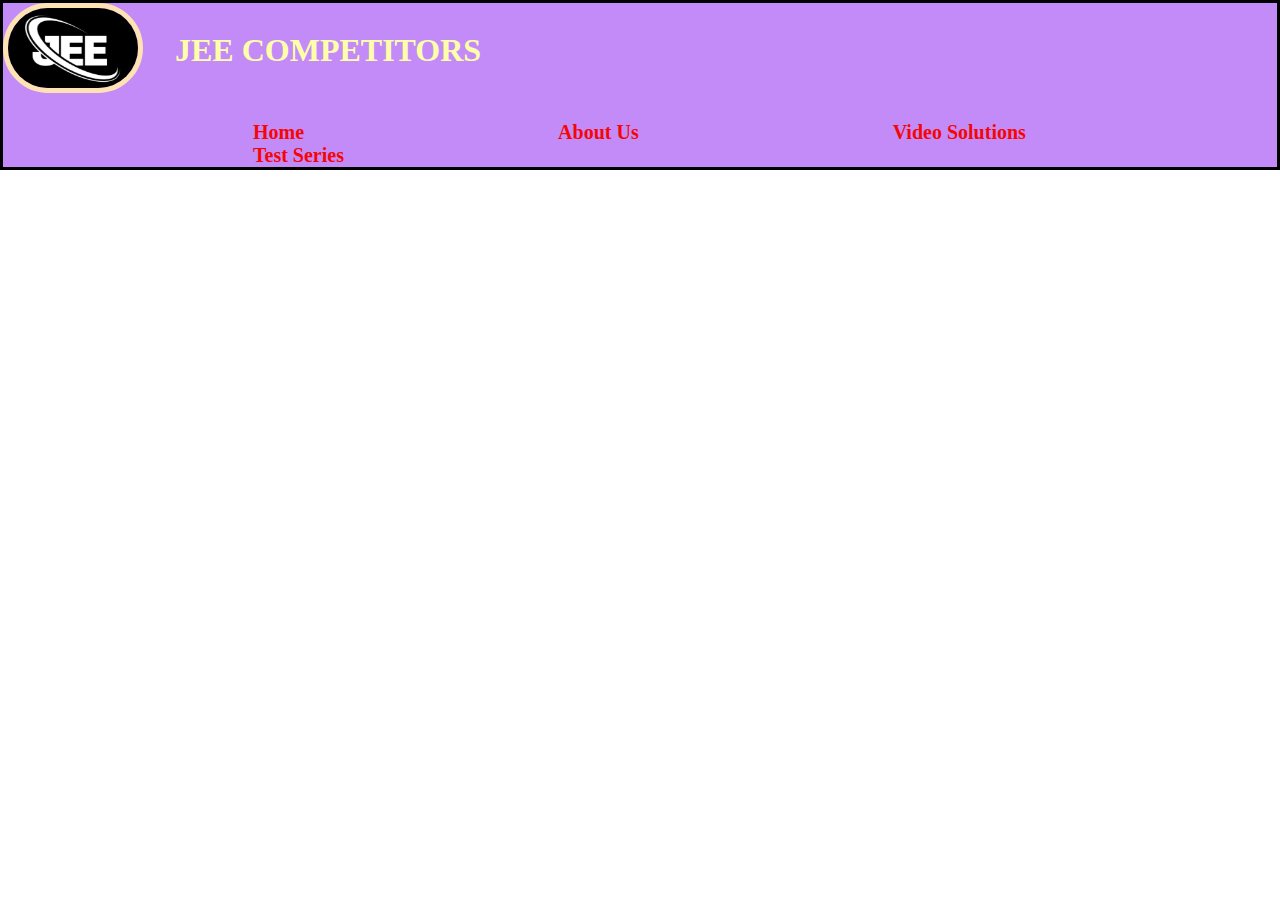
<file: index.html>
<!DOCTYPE html>
<html lang="en">
<head>
    <meta charset="UTF-8">
    <meta name="viewport" content="width=device-width, initial-scale=1.0">
    <link rel="stylesheet" href="style_home.css">
    <link rel="stylesheet" href="Solutions.html">
    <title>Home</title>
</head>
<body>
    <div id="title1">
    <div id="title2">
        <span>
            <img src="logo.png" alt="Logo" id="img1">
        </span>
            <h1 id="head1">JEE COMPETITORS</h1>
      
    </div>
        <span>
            <div>
                <a href="home.html" class="a1">Home</a>
                <a href="about.html" class="a1">About Us</a>
                <a href="Solutions.html" class="a1">Video Solutions</a>
                <a href="test.html" class="a1">Test Series</a>
            </div>
        </span>
    </div>    

    
    
</body>
</html>
</file>
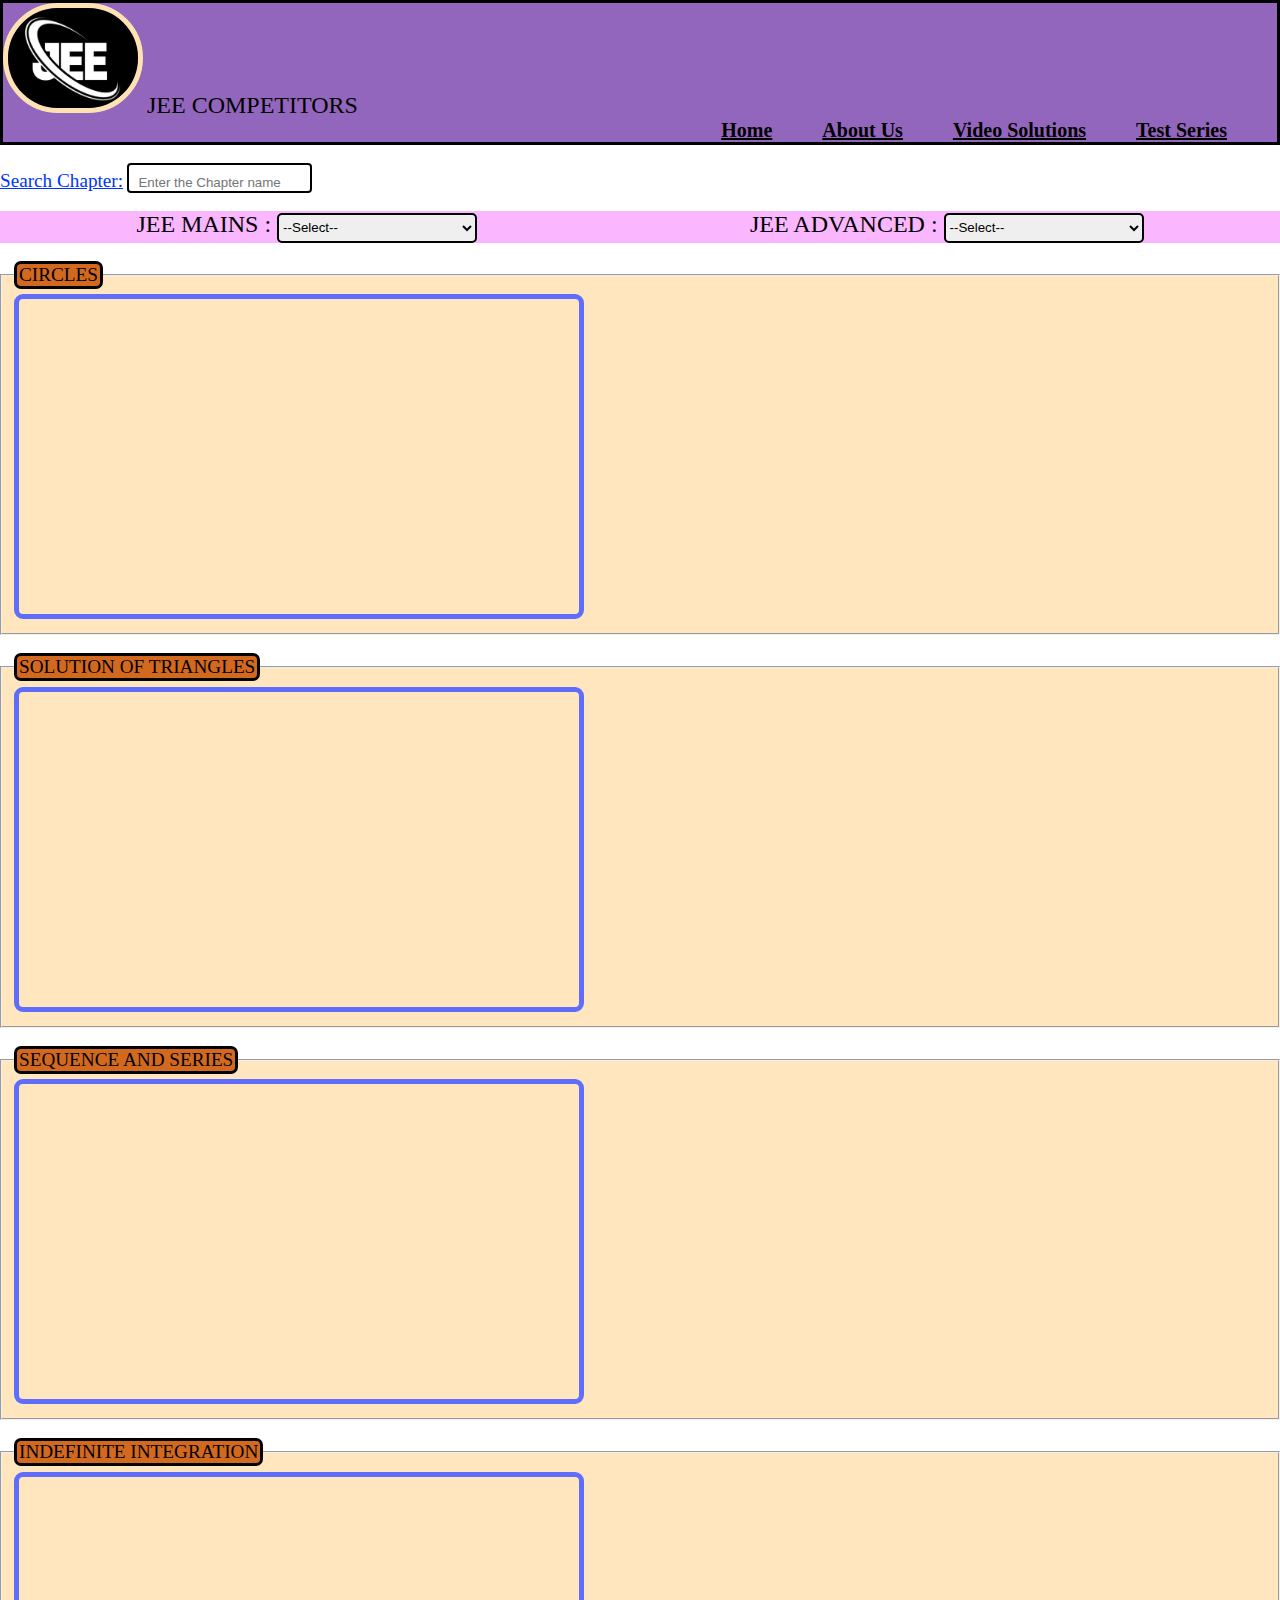
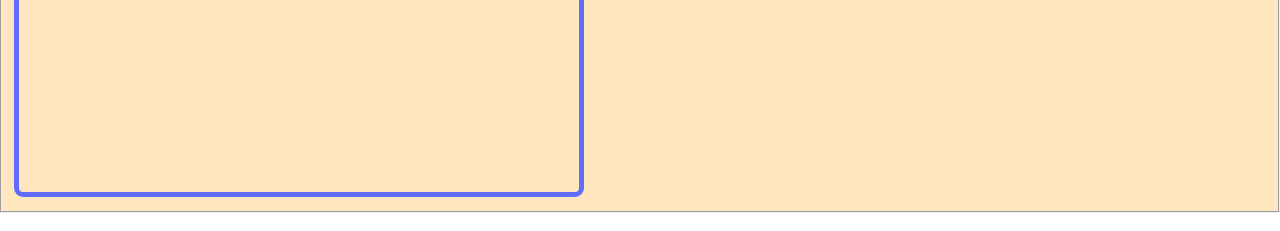
<file: Solutions.html>
<!DOCTYPE html>
<html lang="en">
<head>
    <meta charset="UTF-8">
    <meta name="viewport" content="width=device-width, initial-scale=1.0">
    <link rel="stylesheet" href="style_solutions.css">
    <title>Video Solutions</title>
</head>
<body>

</body><div id="title1">
        <img src="logo.png" alt="Logo" id="img1">
        <span style="font-size: x-large;">
            JEE COMPETITORS
        </span>
        <div class="abc">
            <a href="home.html" class="a1">Home</a>
            <a href="about.html" class="a1">About Us</a>
            <a href="Solutions.html" class="a1">Video Solutions</a>
            <a href="test.html" class="a1">Test Series</a>
        </div>
        
    </div>
    <span>
        
        <br>
        <div>
            <label for="inp1" id="lb1"><u>Search Chapter:</u></label>
        
        <input type="text" id="inp1" placeholder="  Enter the Chapter name">
        </div>
        <br>
        <div class="sub_container">
            <span id="s1">
                <label for="ch">JEE MAINS :</label>
                <select name="Chapter" class="ch">
                    <option value="chapters">--Select--</option>
                    <option value="chapters">Indefinite Integration</option>
                    <option value="chapters">Sequence and series</option>
                    <option value="chapters">Area under the curve</option>
                    <option value="chapters">Trignometry</option>
                    <option value="chapters">Functional Equations</option>
                    <option value="chapters">Definite Integration</option>
                    <option value="chapters">Matrices</option>
                    <option value="chapters">Introduction to 3D Geometry</option>
                    <option value="chapters">Differential Equation</option>
                    <option value="chapters">Binomial Theorem</option>
                    <option value="chapters">Solution of Triangles</option>
                    <option value="chapters">Functions</option>
                    <option value="chapters">Limits and Derivatives</option>
                    <option value="chapters">Logariths</option>
                    <option value="chapters">Circles</option>
                    <option value="chapters">Straight Lines</option>
                    <option value="chapters">Hyperbola</option>
                    <option value="Chapters">Ellipse</option>
                </select>
            </span>
    
            <span id="s2">
                <label for="ch">JEE ADVANCED :</label>
                <select name="Chapter" class="ch">
                    <option value="chapters">--Select--</option>
                    <option value="chapters">Indefinite Integration</option>
                    <option value="chapters">Sequence and series</option>
                    <option value="chapters">Area under the curve</option>
                    <option value="chapters">Trignometry</option>
                    <option value="chapters">Functional Equations</option>
                    <option value="chapters">Definite Integration</option>
                    <option value="chapters">Matrices</option>
                    <option value="chapters">Introduction to 3D Geometry</option>
                    <option value="chapters">Differential Equation</option>
                    <option value="chapters">Binomial Theorem</option>
                    <option value="chapters">Solution of Triangles</option>
                    <option value="chapters">Functions</option>
                    <option value="chapters">Limits and Derivatives</option>
                    <option value="chapters">Logariths</option>
                    <option value="chapters">Circles</option>
                    <option value="chapters">Straight Lines</option>
                    <option value="chapters">Hyperbola</option>
                    <option value="Chapters">Ellipse</option>
                </select>
            </span>
        </div>

        
        <br>
        <div class="video1">
            <fieldset class="fie_st1">
                <legend class="all_legend">CIRCLES</legend>
                <div>
                    <iframe class="v1" width="560" height="315" src="https://www.youtube.com/embed/tdTzSj2y2PA?si=8fE5tOVvDe8OvwZ4" title="YouTube video player" frameborder="0" allow="accelerometer; autoplay; clipboard-write; encrypted-media; gyroscope; picture-in-picture; web-share" referrerpolicy="strict-origin-when-cross-origin" allowfullscreen></iframe>
                </div>
            </fieldset>
            <br>
            <fieldset class="fie_st1">
                <legend class="all_legend">SOLUTION OF TRIANGLES</legend>
                <div>
                    <iframe class="v1" width="560" height="315" src="https://www.youtube.com/embed/NnbY0B8M1W8?si=EUwUVDXjvOnALLA5" title="YouTube video player" frameborder="0" allow="accelerometer; autoplay; clipboard-write; encrypted-media; gyroscope; picture-in-picture; web-share" referrerpolicy="strict-origin-when-cross-origin" allowfullscreen></iframe>
                </div>
            </fieldset>
            <br>
            <fieldset class="fie_st1">
                <legend class="all_legend">SEQUENCE AND SERIES</legend>
                <div>
                    <iframe class="v1" width="560" height="315" src="https://www.youtube.com/embed/OgDQQ8N7wAI?si=GSJckoq8SOGL6BBZ" title="YouTube video player" frameborder="0" allow="accelerometer; autoplay; clipboard-write; encrypted-media; gyroscope; picture-in-picture; web-share" referrerpolicy="strict-origin-when-cross-origin" allowfullscreen></iframe><br>
                </div>
            </fieldset>
            <br>
            <fieldset class="fie_st1">
                <legend class="all_legend">INDEFINITE INTEGRATION</legend>
                <div>
                    <iframe class="v1" width="560" height="315" src="https://www.youtube.com/embed/q1UlgP4S5eQ?si=Mc-UtWQsf_R3r0E6" title="YouTube video player" frameborder="0" allow="accelerometer; autoplay; clipboard-write; encrypted-media; gyroscope; picture-in-picture; web-share" referrerpolicy="strict-origin-when-cross-origin" allowfullscreen></iframe>
                </div>
            </fieldset>
            <br>




        </div>




        </span>
    </span>
</html>
</file>
<file: style_home.css>
*{
    margin:0px;
    border: border-box;
}
#title1{
    background-color: rgb(195, 139, 247);
    border: 3px solid black;
}
#title2{
    display: flex;
    align-items: center;
    margin-bottom: 1.5rem;
}
#img1{
    border-radius: 140px;
    height: 80px;
    width: 130px;
    border-style: solid;
    border-color: rgb(255, 226, 179);
    border-width: 5px;
}
#head1{
    color: rgb(255, 255, 170);
    margin-left: 2rem;
}
.a1{
    align-items: center;
    font-size: 20px;
    font-style: normal;
    font-weight: 900;
    color: rgb(245, 6, 6);
    padding-left: 250px;  
    text-decoration: none;
    margin-bottom: 1.5rem;
    
}
#name1{
    padding-bottom: 40px;
    margin-bottom: 50px;
}
</file>
<file: style_solutions.css>
*{
    margin:0px;
    border: border-box;
}
#title1{
    background-color: rgb(147, 102, 189);
    border: 3px solid black;
}
#img1{
    border-radius: 140px;
    height: 100px;
    width: 130px;
    border-style: solid;
    border-color: rgb(255, 226, 179);
    border-width: 5px;
}
#head1{
    color: rgb(255, 255, 170);
    height: 50px;
    padding-left: 150px;
}
.abc{
    display:flex;
    justify-content: flex-end;
    font-size: 20px;
    font-style: normal;
    font-weight: 900;
    color: rgb(0, 0, 0);
     
}
.a1{
    padding-right: 50px;
    color:black;
}
#name1{
    padding-bottom: 40px;
    margin-bottom: 50px;
}
#inp1{
    padding-top: 10px;
    
}
#lb1{
    font-weight: 200px;
    color:rgb(0, 51, 255);
    font-size: larger;

}
#inp1{
    border: 2px solid black;
    border-radius: 4px;
}
.sub_container{
    background-color: rgb(250, 183, 255);
    display:flex;
    justify-content:space-around;
    color: rgb(0, 0, 0);
    font-size: x-large;
}
.ch{
    height: 30px;
    width:200px;
    border:2px solid black;
    border-radius: 5px;
}

.video1{
    border: 10px;
    border-color: red;
}
.v1{
    border: 5px solid rgb(95, 109, 253);
    border-radius: 9px;
}
.all_legend{
    font-size: larger;
    background-color:chocolate;
    border: 3px solid rgb(0, 0, 0);
    border-radius: 7px;
}
.fie_st1{
    background-color:rgb(255, 230, 191);
}
</file>
